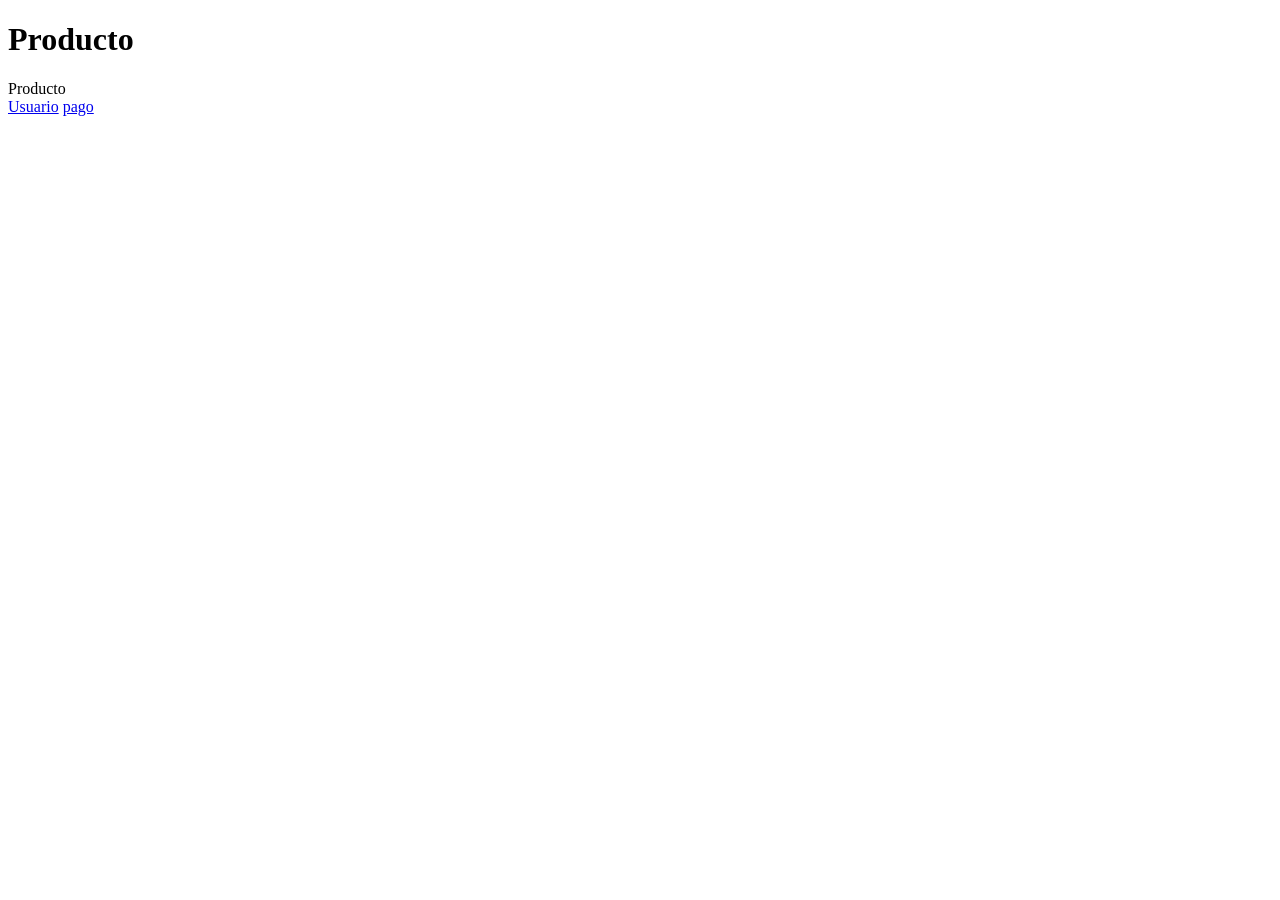
<file: Pedido/Pedido/pedido/pedido/templates/pedido/index.html>
<!DOCTYPE html>
<html lang="en">
<head>
    <meta charset="UTF-8">
    <title>Producto</title>
</head>
<body>
    <h1>Producto</h1>

    <nav>
        <a>Producto</a>
    </nav>
    <div class="nav-links">
      <a href="/usuario/">Usuario</a>
      <a href="/pago/">pago</a>
    </div>

</body>
</html>
</file>
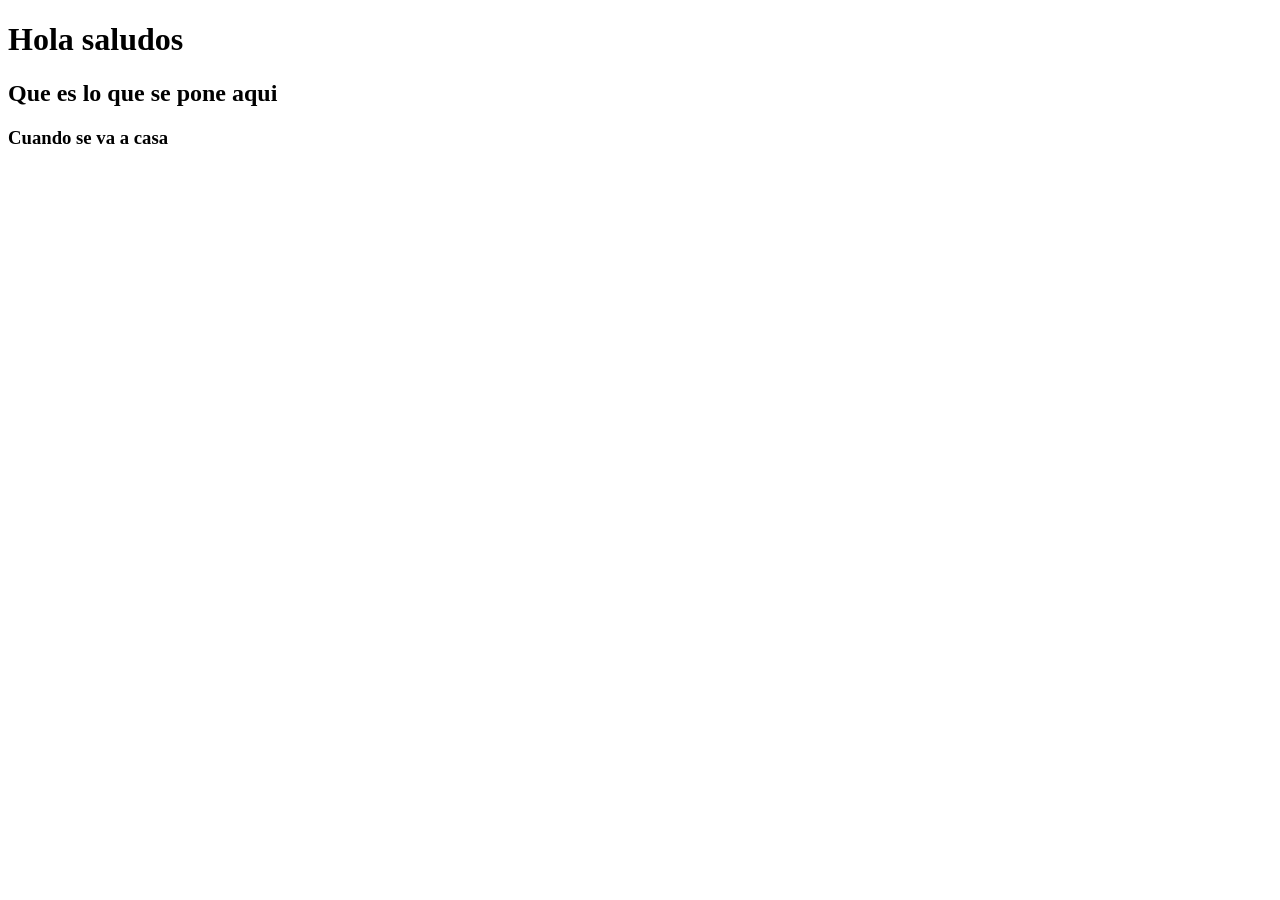
<file: proyecto/tienda/templates/tienda/saludo.html>
<!DOCTYPE html>
<html lang="en">
<head>
    <meta charset="UTF-8">
    <title>Hola</title>
</head>
<body>
    <h1>Hola saludos</h1>
    <h2>Que es lo que se pone aqui</h2>
    <h3>Cuando se va a casa</h3>
</body>
</html>
</file>
